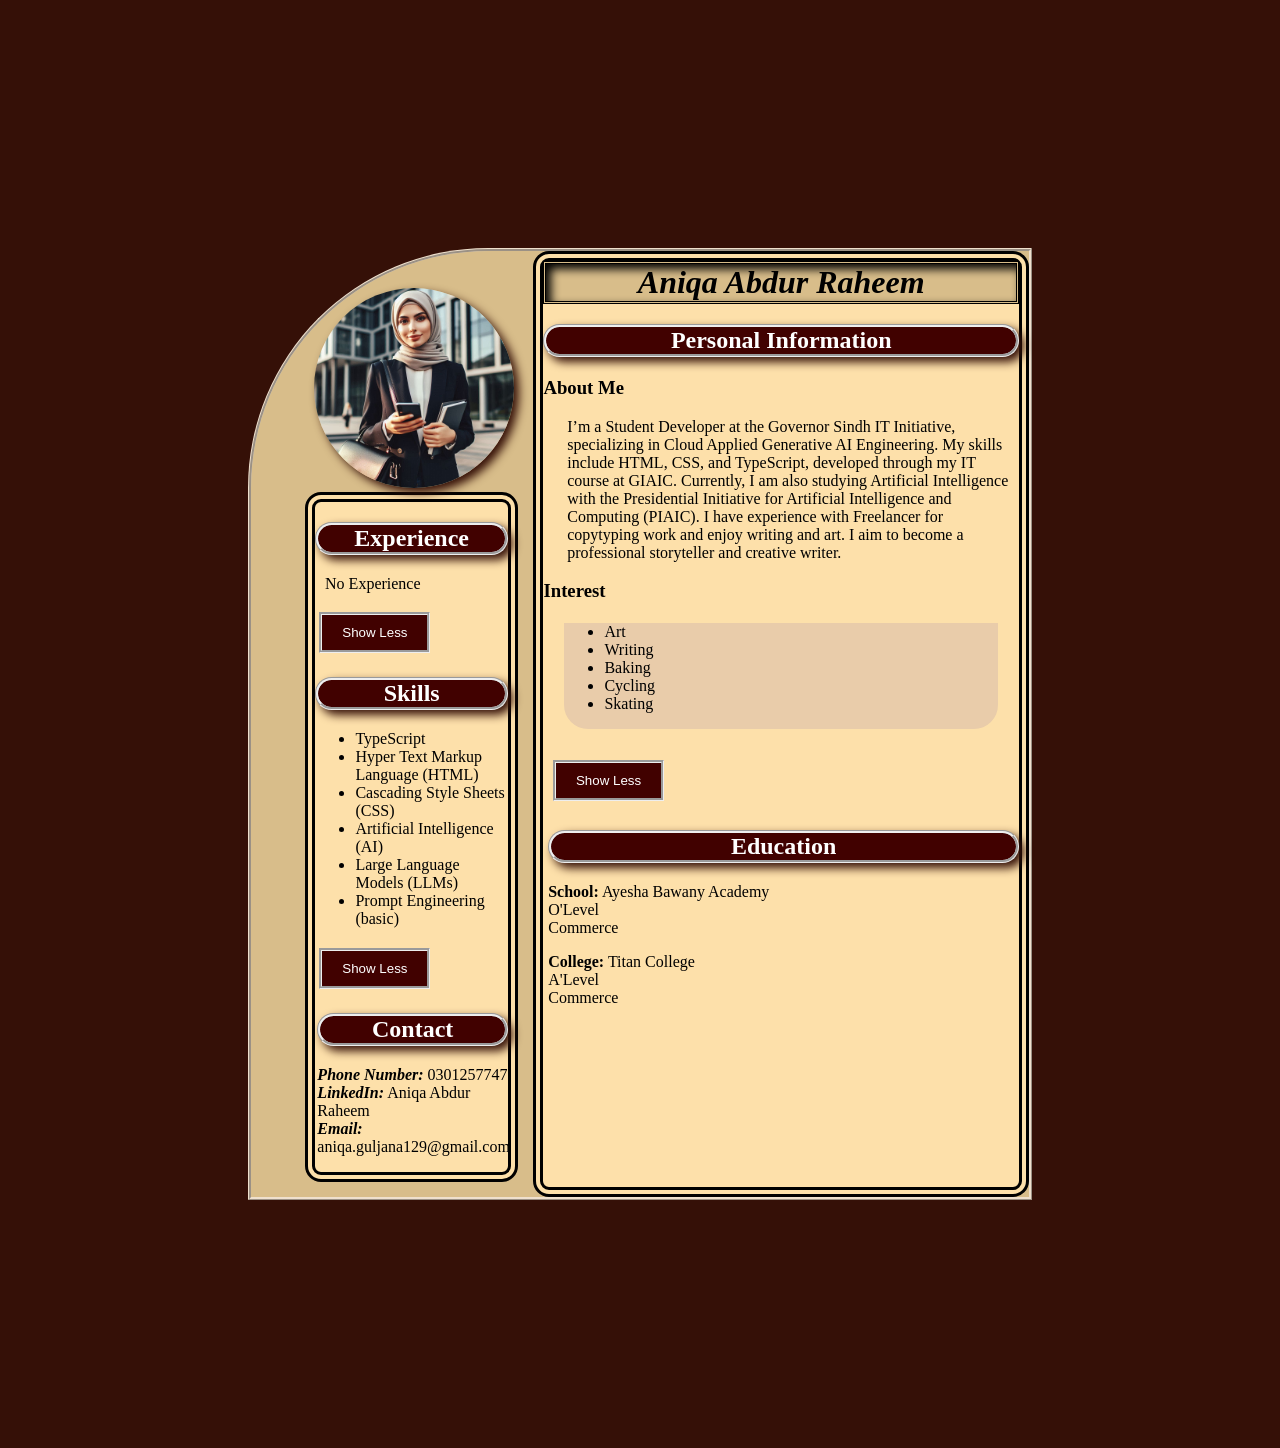
<file: index.html>
<!DOCTYPE html>
<html lang="en">
<head>
    <meta charset="UTF-8">
    <meta name="viewport" content="width=device-width, initial-scale=1.0">
    <link rel="stylesheet" href="resume.css">
    <title>Static Interactive Resume</title>
</head>
<body>
    <!-- Main form container -->
    <form class="container">
        <!-- Right-side section: profile image and contact info -->
        <div class="right-side">
            <img src="profile.png" alt="My Profile Picture" width="200" height="200">

            <!-- Experience section -->
            <section class="left">
                <h2 id="exp">Experience</h2>
                <div id="experience-content">
                    <p id="align">No Experience</p>
                </div>
                <button type="button" class="toggle-btn" onclick="toggleContent('experience-content')">Show Less</button>
                
                <!-- Skills section -->
                <h2 id="exp">Skills</h2>
                <div id="skills-content">
                    <ul>
                        <li>TypeScript</li>
                        <li>Hyper Text Markup Language (HTML)</li>
                        <li>Cascading Style Sheets (CSS)</li>
                        <li>Artificial Intelligence (AI)</li>
                        <li>Large Language Models (LLMs)</li>
                        <li>Prompt Engineering (basic)</li>
                    </ul>
                </div>
                <button type="button" class="toggle-btn" onclick="toggleContent('skills-content')">Show Less</button>
                
                <!-- Contact section -->
                <h2 id="l-align">Contact</h2>
                <p id="l-align">
                    <b><i>Phone Number:</i></b> 0301257747<br/>
                    <b><i>LinkedIn:</i></b> Aniqa Abdur Raheem<br/>
                    <b><i>Email:</i></b> aniqa.guljana129@gmail.com
                </p>
            </section>
        </div>

        <!-- Left-side section: personal info and education -->
        <div class="left-side">
            <h1 id="name"><b><i>Aniqa Abdur Raheem</i></b></h1>
            
            <!-- Personal information section -->
            <section class="personal-info">
                <h2>Personal Information</h2>
                <h3>About Me</h3>
                <p id="align">
                    I’m a Student Developer at the Governor Sindh IT Initiative, specializing in Cloud Applied Generative AI Engineering. My skills include HTML, CSS, and TypeScript, developed through my IT course at GIAIC. Currently, I am also studying Artificial Intelligence with the Presidential Initiative for Artificial Intelligence and Computing (PIAIC). I have experience with Freelancer for copytyping work and enjoy writing and art. I aim to become a professional storyteller and creative writer.
                </p>
                <h3>Interest</h3>
                <div id="interest-content">
                    <ul class="interest">
                        <li>Art</li>
                        <li>Writing</li>
                        <li>Baking</li>
                        <li>Cycling</li>
                        <li>Skating</li>
                    </ul>
                </div>
                <button type="button" class="toggle-btn" onclick="toggleContent('interest-content')">Show Less</button>
            </section>

            <!-- Education section -->
            <section id="edu-cont">
                <h2 id="l-align">Education</h2>
                <p id="l-align"><b>School:</b> Ayesha Bawany Academy<br/>O'Level<br/>Commerce</p>
                <p id="l-align"><b>College:</b> Titan College<br/>A'Level<br/>Commerce</p>
            </section>
        </div>
    </form>

    <script src="resume.js"></script>
</body>
</html>
</file>
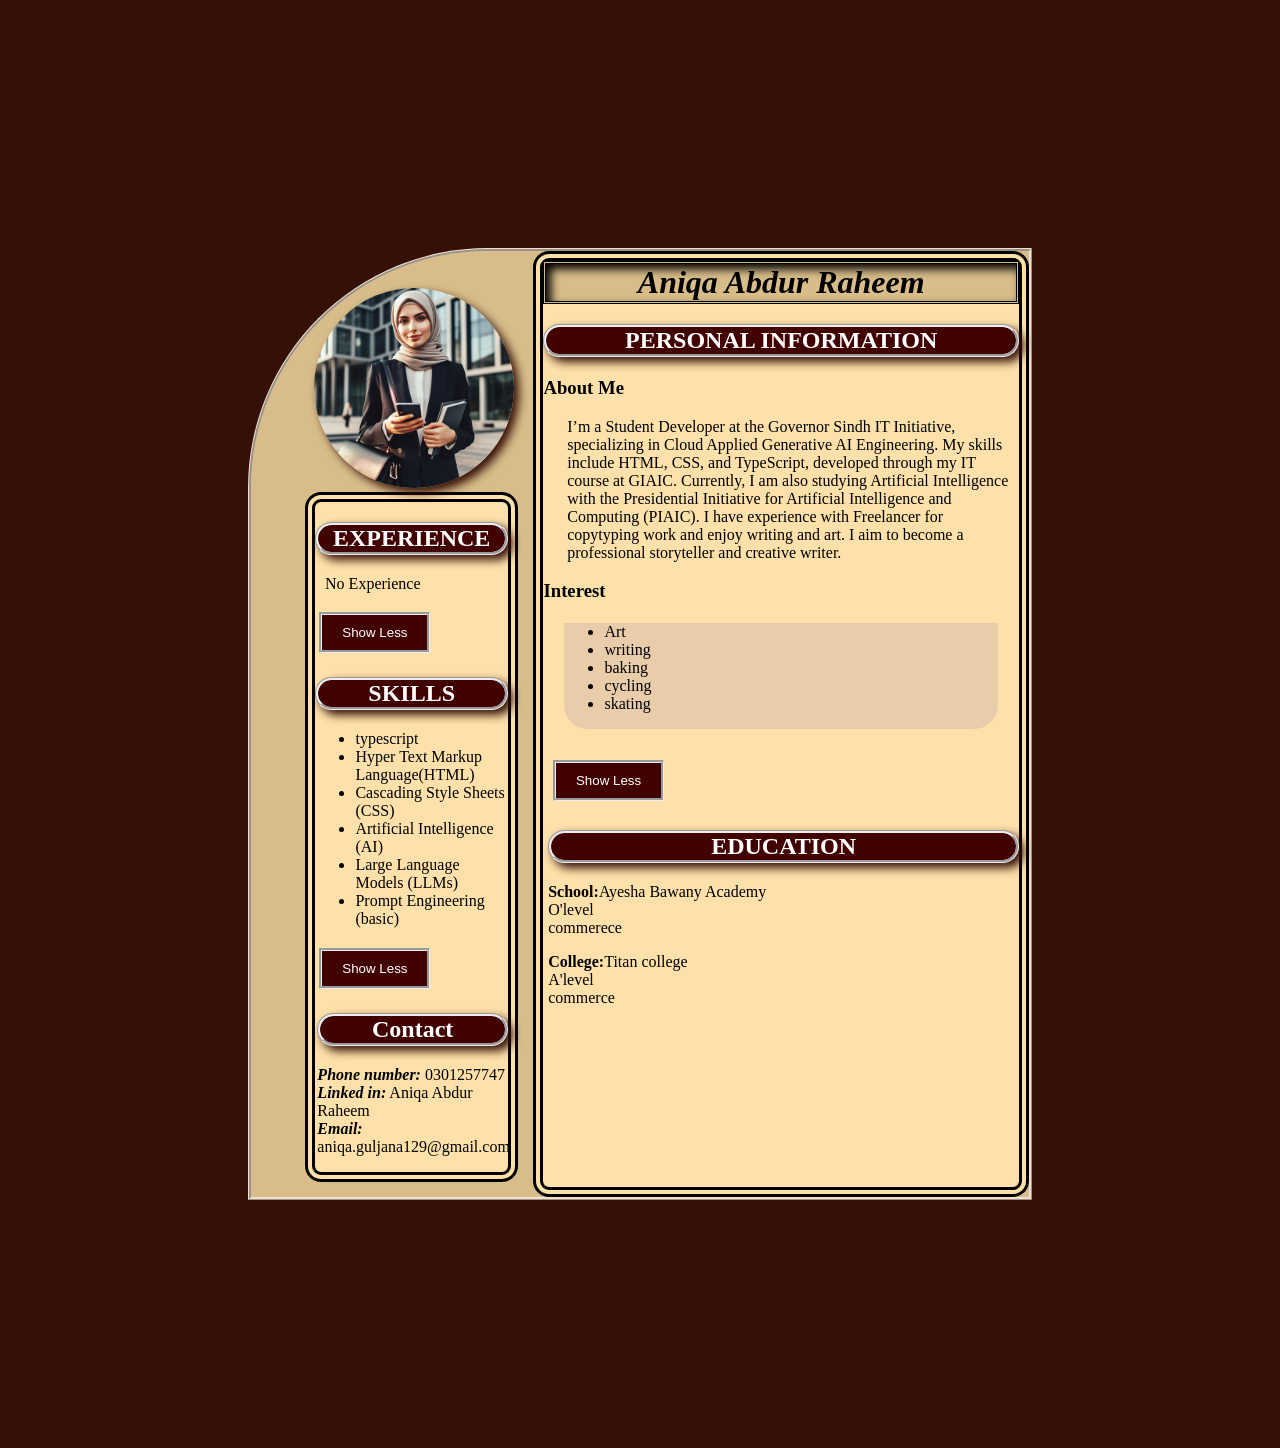
<file: resume.html>
<!DOCTYPE html>
<html lang="en">
<head>
    <meta charset="UTF-8">
    <meta name="viewport" content="width=device-width, initial-scale=1.0">
    <link rel="stylesheet" href="resume.css">
    <title>STATIC INTERACTIVE RESUME</title>
</head>
<body>
    <form class="container">
        <div class="right-side">
            <img src="profile.png" alt="my profile pic" width="200" height="200">
            <section class="left">
                <h2 id="exp">EXPERIENCE</h2>
                <div id="experience-content">
                    <p id="align">No Experience</p>
                </div>
                <button type="button" class="toggle-btn" onclick="toggleContent('experience-content')">Show Less</button>
                <br/>
                <h2 id="exp">SKILLS</h2> 
                <div id="skills-content">
                    <ul>
                        <li>typescript</li>
                        <li>Hyper Text Markup Language(HTML)</li>
                        <li>Cascading Style Sheets (CSS)</li>                    
                        <li>Artificial Intelligence (AI) </li>
                        <li>Large Language Models (LLMs)</li>
                        <li>Prompt Engineering (basic)</li>
                    </ul>
                </div>
                <button type="button" class="toggle-btn" onclick="toggleContent('skills-content')">Show Less</button>
                <h2 id="l-align">Contact</h2>
                <p id="l-align">                    
                    <b><i>Phone number:</i></b> 0301257747
                    <br/>
                    <b><i>Linked in:</i></b> Aniqa Abdur Raheem
                    <br/>
                    <b><i>Email:</i></b> aniqa.guljana129@gmail.com
                </p> 
            </section>
        </div>

        <div class="left-side">
            <h1 id="name"><b><i>Aniqa Abdur Raheem</i></b></h1>  <!--d/f for css-->
            <section class="personal-info">
                <h2>PERSONAL INFORMATION</h2>
                <h3>About Me</h3>
                <p id="align">I’m a Student Developer at the Governor Sindh IT Initiative, specializing in Cloud Applied Generative AI Engineering. My skills include HTML, CSS, and TypeScript, developed through my IT course at GIAIC. Currently, I am also studying Artificial Intelligence with the Presidential Initiative for Artificial Intelligence and Computing (PIAIC). I have experience with Freelancer for copytyping work and enjoy writing and art. I aim to become a professional storyteller and creative writer.</p>
                <h3>Interest</h3>
                <div id="interest-content">
                    <ul class="interest">
                        <li>Art</li>
                        <li>writing</li>
                        <li>baking</li>
                        <li>cycling</li>
                        <li>skating</li>
                    </ul>
                </div>
                <button type="button" class="toggle-btn" onclick="toggleContent('interest-content')">Show Less</button>
            </section>
            <section id="edu-cont">
                <h2 id="l-align">EDUCATION</h2>
                <p id="l-align"><b>School:</b>Ayesha Bawany Academy <br/>O'level<br/> commerece</p>                          
                <p id="l-align"><b>College:</b>Titan college<br/>A'level<br>commerce</p>
            </section>
        </div>
    </form>

    <script>
        function toggleContent(sectionId) {
            var section = document.getElementById(sectionId);
            var button = section.nextElementSibling;
            if (section.style.display === "none") {
                section.style.display = "block";
                button.innerHTML = "Show Less";
            } else {
                section.style.display = "none";
                button.innerHTML = "Show More";
            }
        }
    </script>
</body>
</html>
</file>
<file: resume.css>
/* Styling for the overall body */
body {    
    background: #351007;
    color: #000000;
    padding: 15rem;
}

/* Styling for the form container */
form {
    background-color: #d8bd8a;
    display: flex;
    border-top-left-radius: 30ch;
    border-style: ridge;
    border-color: #EFE0CD;
}

/* Profile image styling */
img {    
    margin-top: 10%;    
    border-radius: 50%;
    box-shadow: 5px 5px 10px #351007;
    margin-left: 4%;
}

/* Right-side section styling */
.right-side {
    margin-left: 5%;
    padding: 2%;
}

/* Headings styling */
h2 {
    background-color: #410100;
    color: #ffffff;
    border-radius: 2ch;
    text-align: center;
    border-style: groove;
    box-shadow: 5px 5px 10px #351007;
}

/* Left and left-side sections styling */
.left, .left-side {   
    background-color: #fde0aa;
    border-radius: 2ch;
    border-style: double;
    border-width: 1cap;
}

#align {
    margin-left: 5%;
}

.personal-info {
    background-color: #fde0aa;
}

#l-align {
    margin-left: 1%;
}

#edu-cont {
    margin-top: 4%;   
    background-color: #fde0aa;
}

#name {
    margin-left: 5%;
    background-color: #d8bd8a;
    border-style: double;
    box-shadow: inset 5px 5px 10px #000000;
    text-align: center;
    margin: 0%;
}

/* Interest list styling */
.interest {
    background-color: #e9ccaa;
    margin: 2cap;
    border-bottom-left-radius: 3ch;
    border-bottom-right-radius: 3ch;
    padding-bottom: 2ch;
}

/* Toggle button styling */
.toggle-btn {
    background-color: #410100;
    color: #ffffff;
    border: none;
    border-radius: 0ch;
    border-style: groove;
    padding: 10px 20px;
    cursor: pointer;
    margin: 2%;
}

.toggle-btn:hover {
    background-color: #351007;
}
</file>
